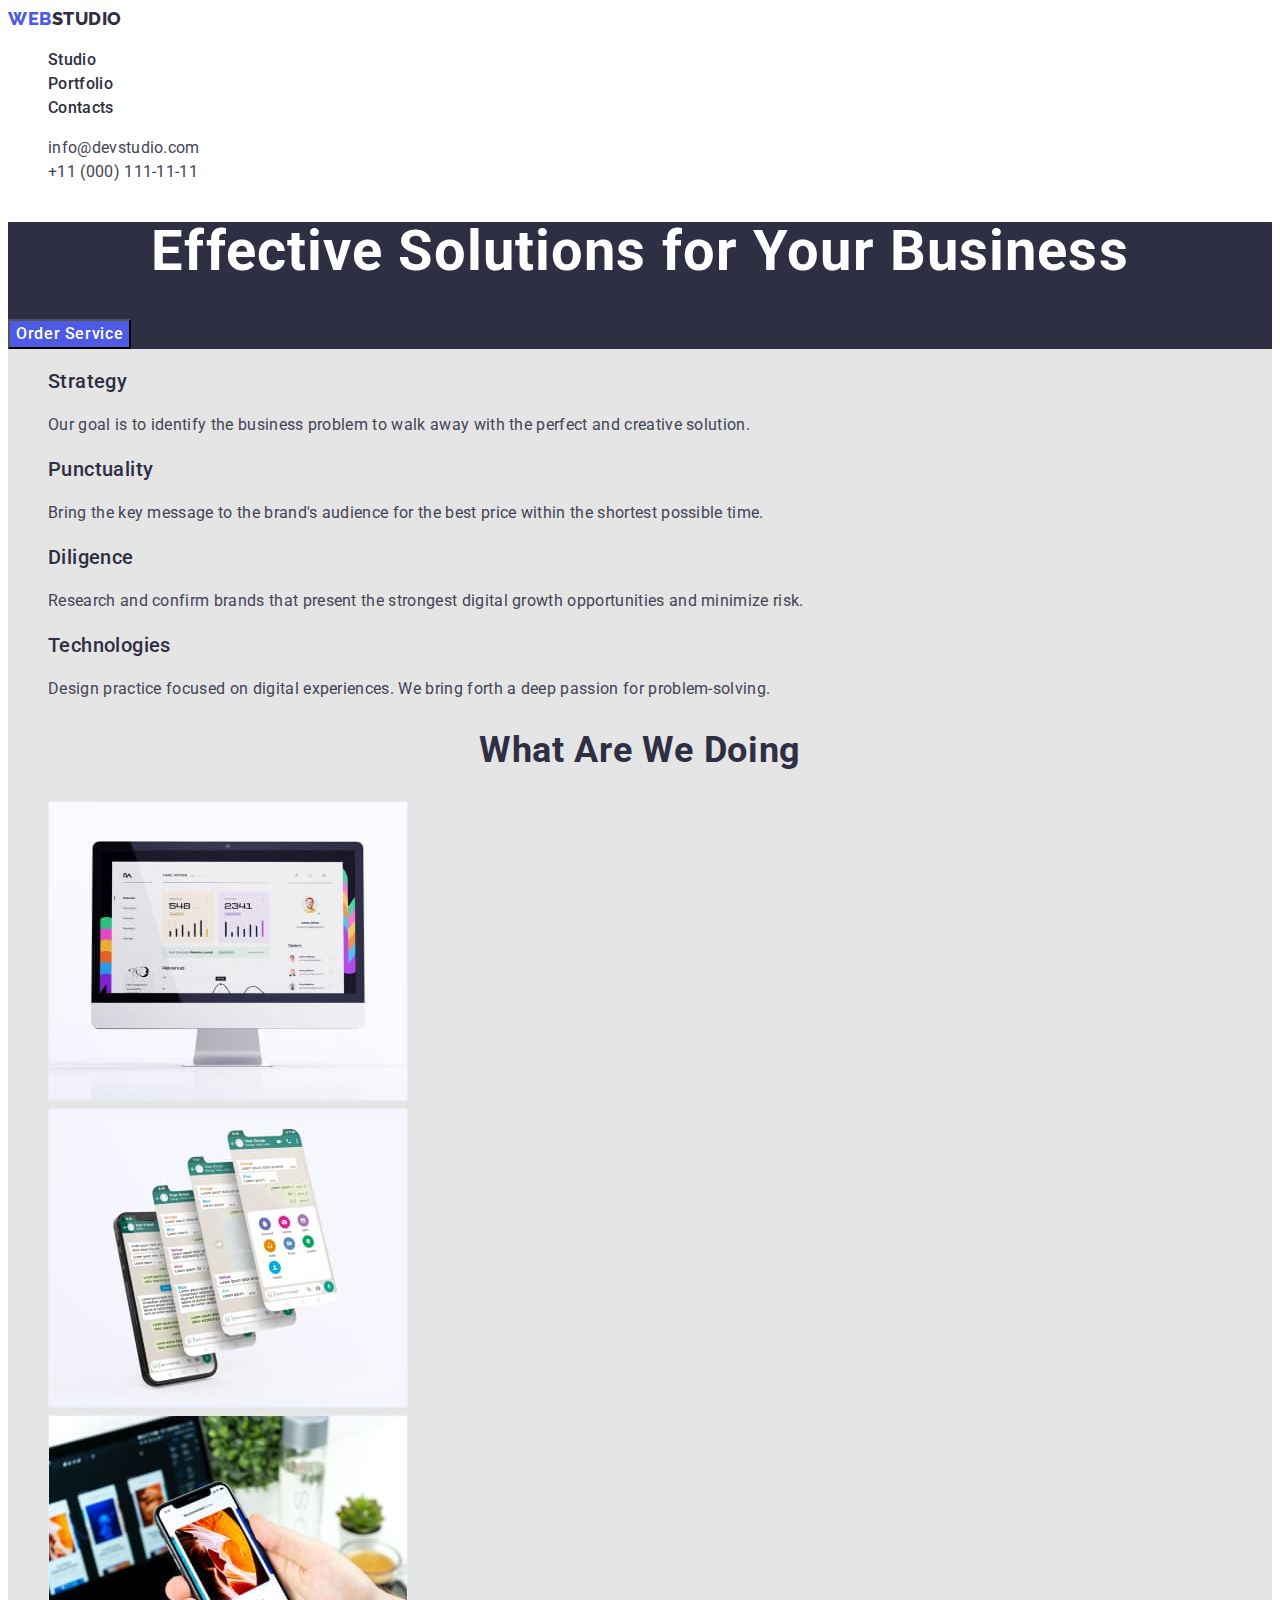
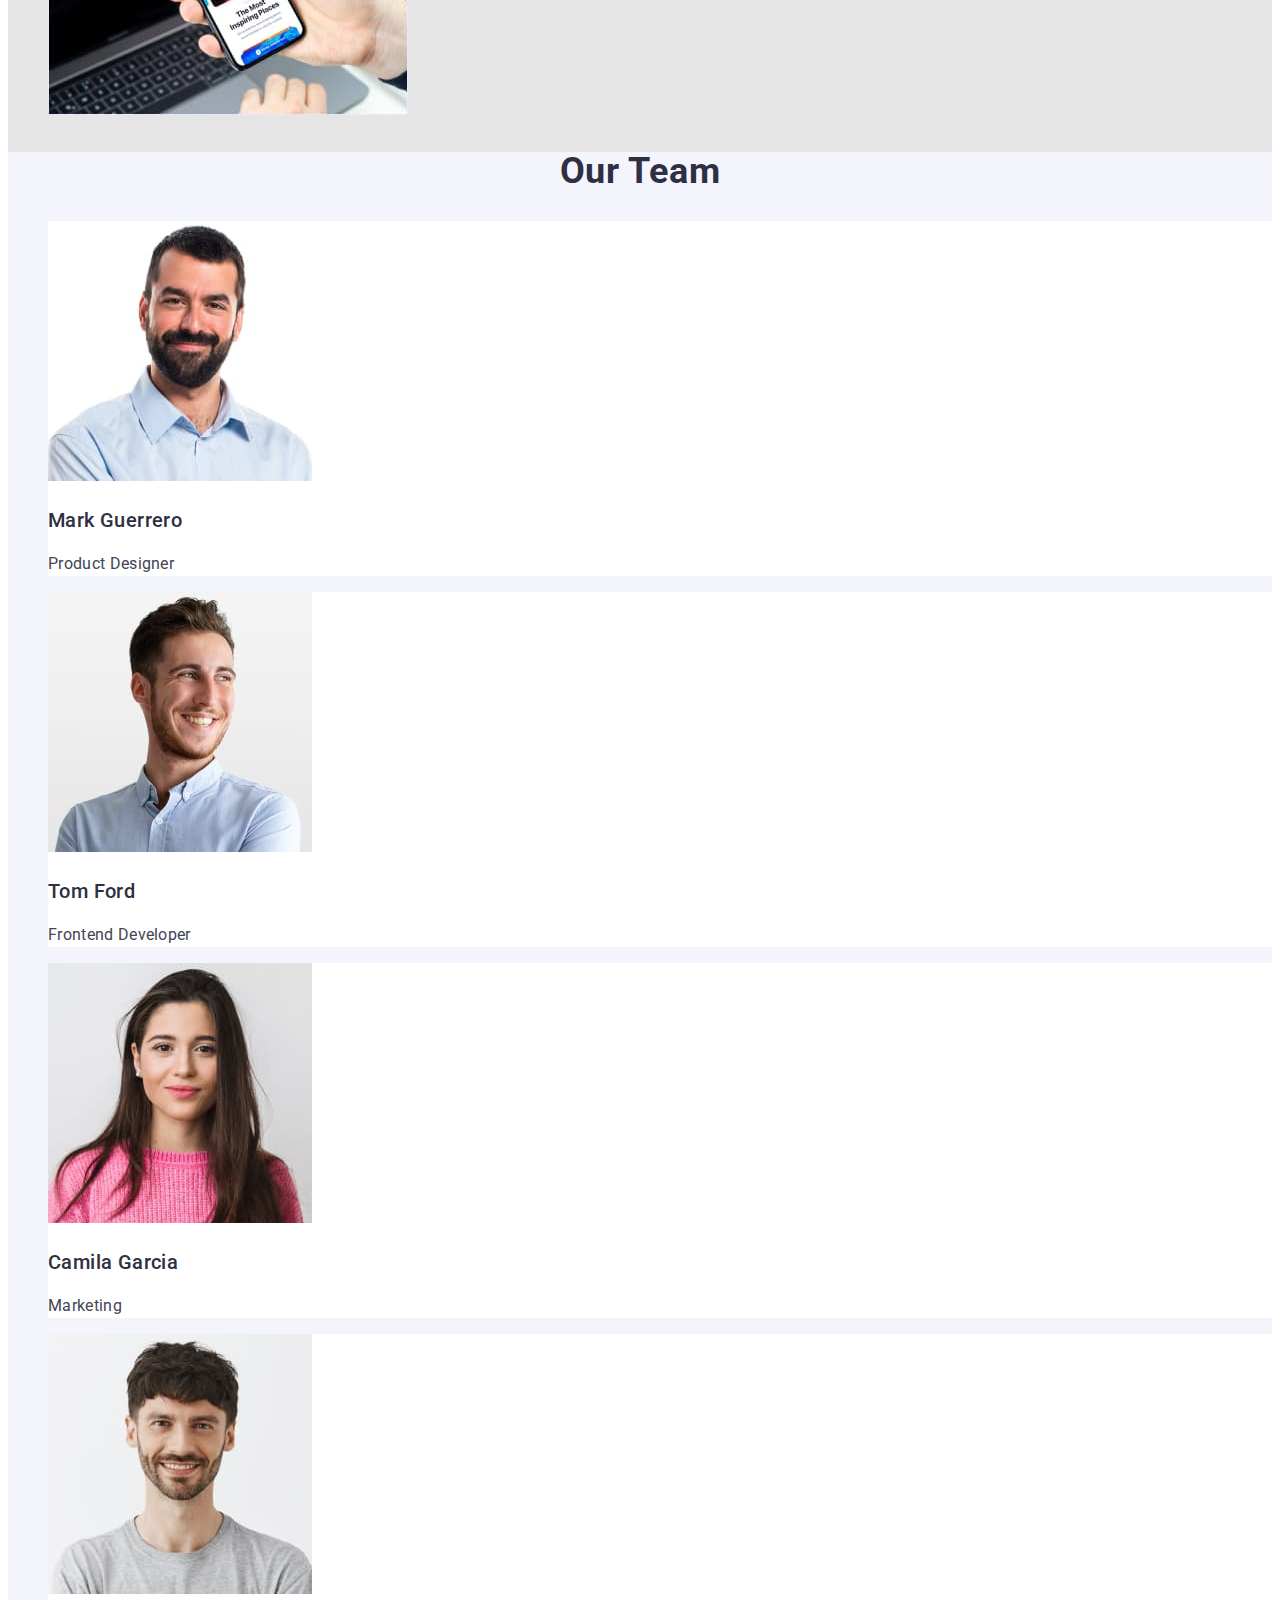
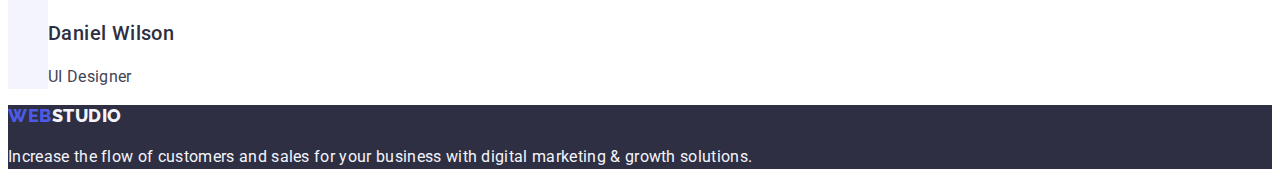
<file: index.html>
<!DOCTYPE html>
<html lang="en">
  <head>
    <meta charset="UTF-8" />
    <meta http-equiv="X-UA-Compatible" content="IE=edge" />
    <meta name="viewport" content="width=device-width, initial-scale=1.0" />
    <title>Document</title>
    <link rel="preconnect" href="https://fonts.googleapis.com" />
    <link rel="preconnect" href="https://fonts.gstatic.com" crossorigin />
    <link
      href="https://fonts.googleapis.com/css2?family=Raleway:wght@800&family=Roboto:wght@400;500;700;900&display=swap"
      rel="stylesheet"
    />
    <link rel="stylesheet" href="./css/styles.css" />
  </head>
  <body class="page">
    <header class="page-header">
      <nav class="navigation">
        <a href="./index.html" class="logo link">
          Web<span class="logo-header">Studio</span>
        </a>

        <ul class="site-nav list">
          <li><a href="./index.html" class="link">Studio</a></li>
          <li><a href="./portfolio.html" class="link">Portfolio</a></li>
          <li><a href="" class="link">Contacts</a></li>
        </ul>
      </nav>
      <address class="site-address">
        <ul class="address-list list">
          <li>
            <a href="mailto:info@devstudio.com" class="link">
              info@devstudio.com
            </a>
          </li>
          <li>
            <a href="tel:+110001111111" class="link"> +11 (000) 111-11-11 </a>
          </li>
        </ul>
      </address>
    </header>
    <main class="page-main">
      <section class="hero-section">
        <h1 class="hero-title">Effective Solutions for Your Business</h1>
        <button type="button" class="button hero">Order Service</button>
      </section>
      <section class="features">
        <h2 hidden class="title">features</h2>
        <ul class="list">
          <li>
            <h3 class="section-title">Strategy</h3>
            <p class="list-text">
              Our goal is to identify the business problem to walk away with the
              perfect and creative solution.
            </p>
          </li>
          <li>
            <h3 class="section-title">Punctuality</h3>
            <p class="list-text">
              Bring the key message to the brand's audience for the best price
              within the shortest possible time.
            </p>
          </li>
          <li>
            <h3 class="section-title">Diligence</h3>
            <p class="list-text">
              Research and confirm brands that present the strongest digital
              growth opportunities and minimize risk.
            </p>
          </li>
          <li>
            <h3 class="section-title">Technologies</h3>
            <p class="list-text">
              Design practice focused on digital experiences. We bring forth a
              deep passion for problem-solving.
            </p>
          </li>
        </ul>
      </section>
      <section class="doing">
        <h2 class="section-title doing">What are we doing</h2>
        <ul class="list">
          <li>
            <img
              src="./images/img1.jpg"
              alt="computer"
              width="360"
              height="300"
            />
          </li>
          <li>
            <img
              src="./images/img2.jpg"
              alt="gadget"
              width="360"
              height="300"
            />
          </li>
          <li>
            <img
              src="./images/img3.jpg"
              alt="computer and gadget"
              width="360"
              height="300"
            />
          </li>
        </ul>
      </section>
      <section class="team-section">
        <h2 class="section-title team">Our Team</h2>
        <ul class="team-list list">
          <li class="section-team-list">
            <img
              src="./images/image1.jpg"
              alt="Mark Guerrero"
              width="264"
              height="260"
            />
            <h3 class="section-title">Mark Guerrero</h3>
            <p class="list-text">Product Designer</p>
          </li>
          <li class="section-team-list">
            <img
              src="./images/image2.jpg"
              alt="Tom Ford"
              width="264"
              height="260"
            />
            <h3 class="section-title">Tom Ford</h3>
            <p class="list-text">Frontend Developer</p>
          </li>
          <li class="section-team-list">
            <img
              src="./images/image3.jpg"
              alt="Camila Garcia"
              width="264"
              height="260"
            />
            <h3 class="section-title">Camila Garcia</h3>
            <p class="list-text">Marketing</p>
          </li>
          <li class="section-team-list">
            <img
              src="./images/image4.jpg"
              alt="Daniel Wilson"
              width="264"
              height="260"
            />
            <h3 class="section-title">Daniel Wilson</h3>
            <p class="list-text">UI Designer</p>
          </li>
        </ul>
      </section>
    </main>
    <footer class="page-footer">
      <a href="./index.html" class="logo link">
        Web<span class="logo-footer">Studio</span>
      </a>
      <p>
        Increase the flow of customers and sales for your business with digital
        marketing & growth solutions.
      </p>
    </footer>
  </body>
</html>
</file>
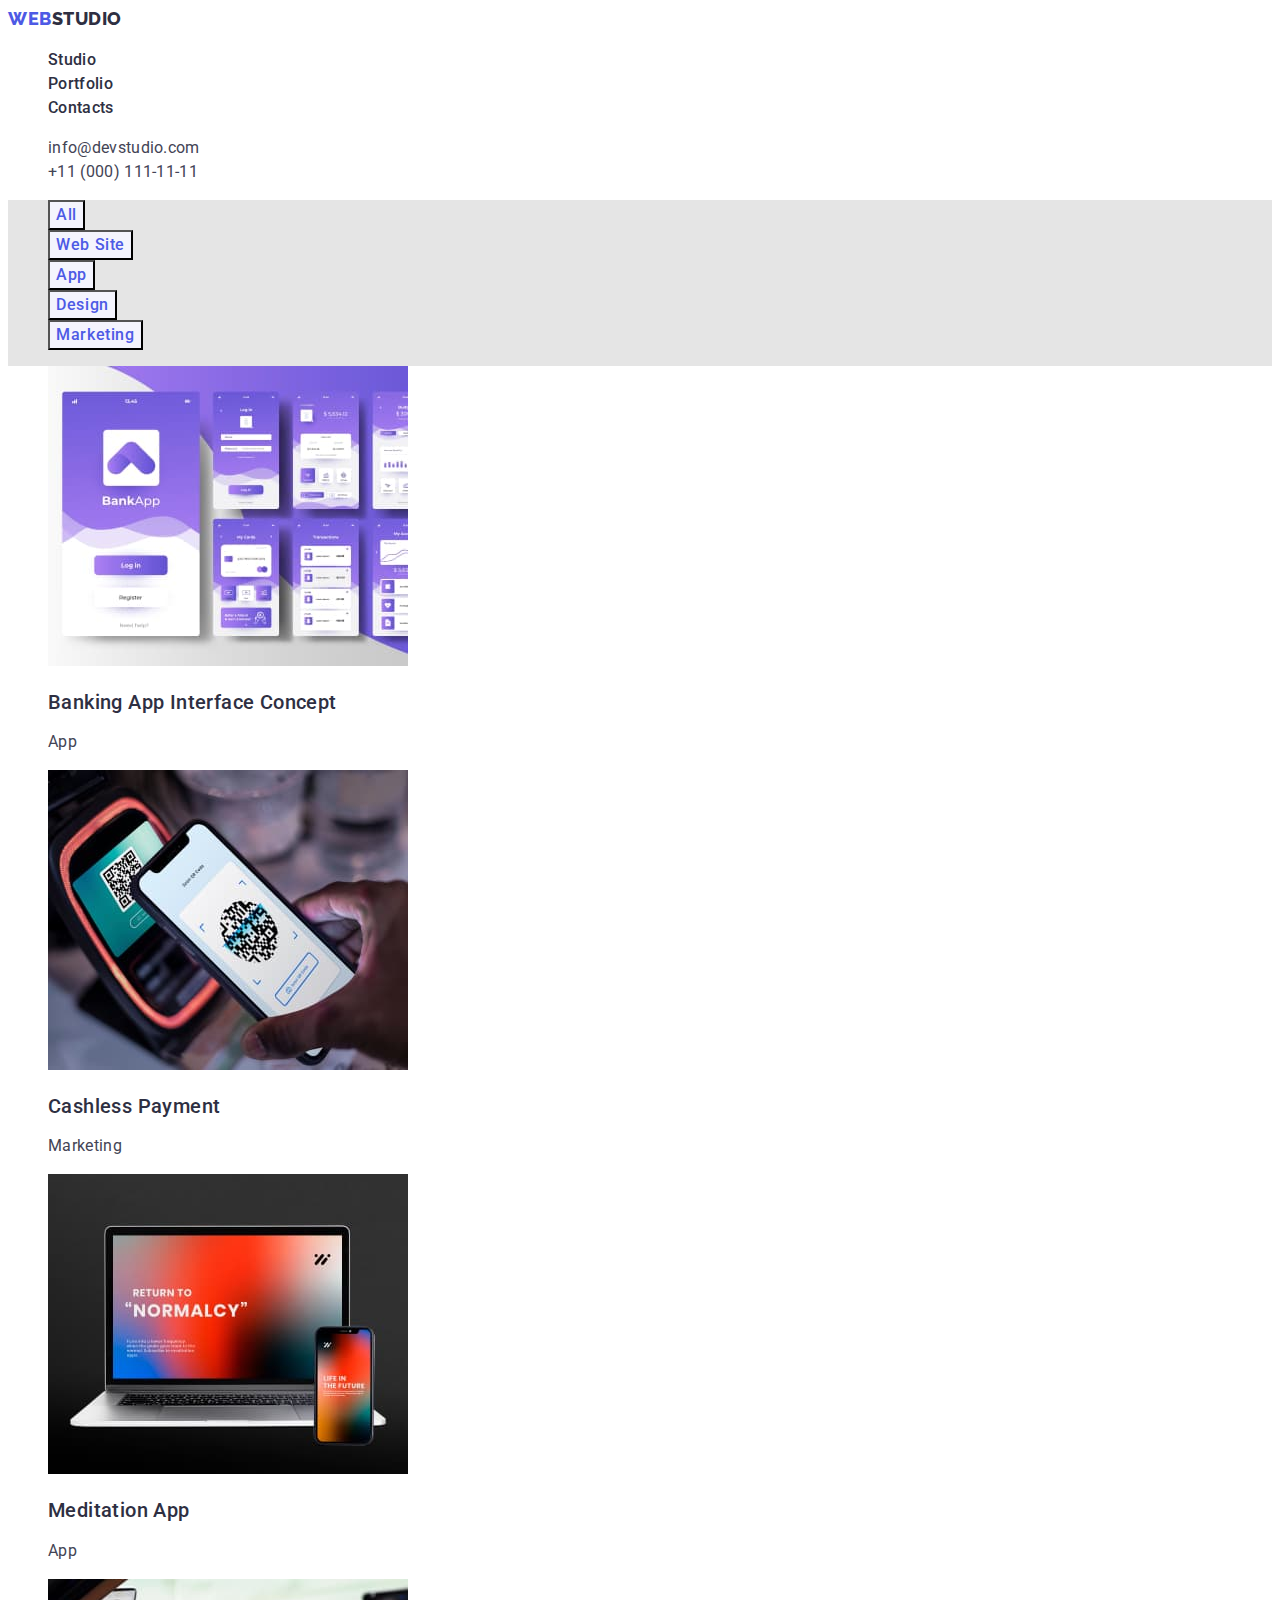
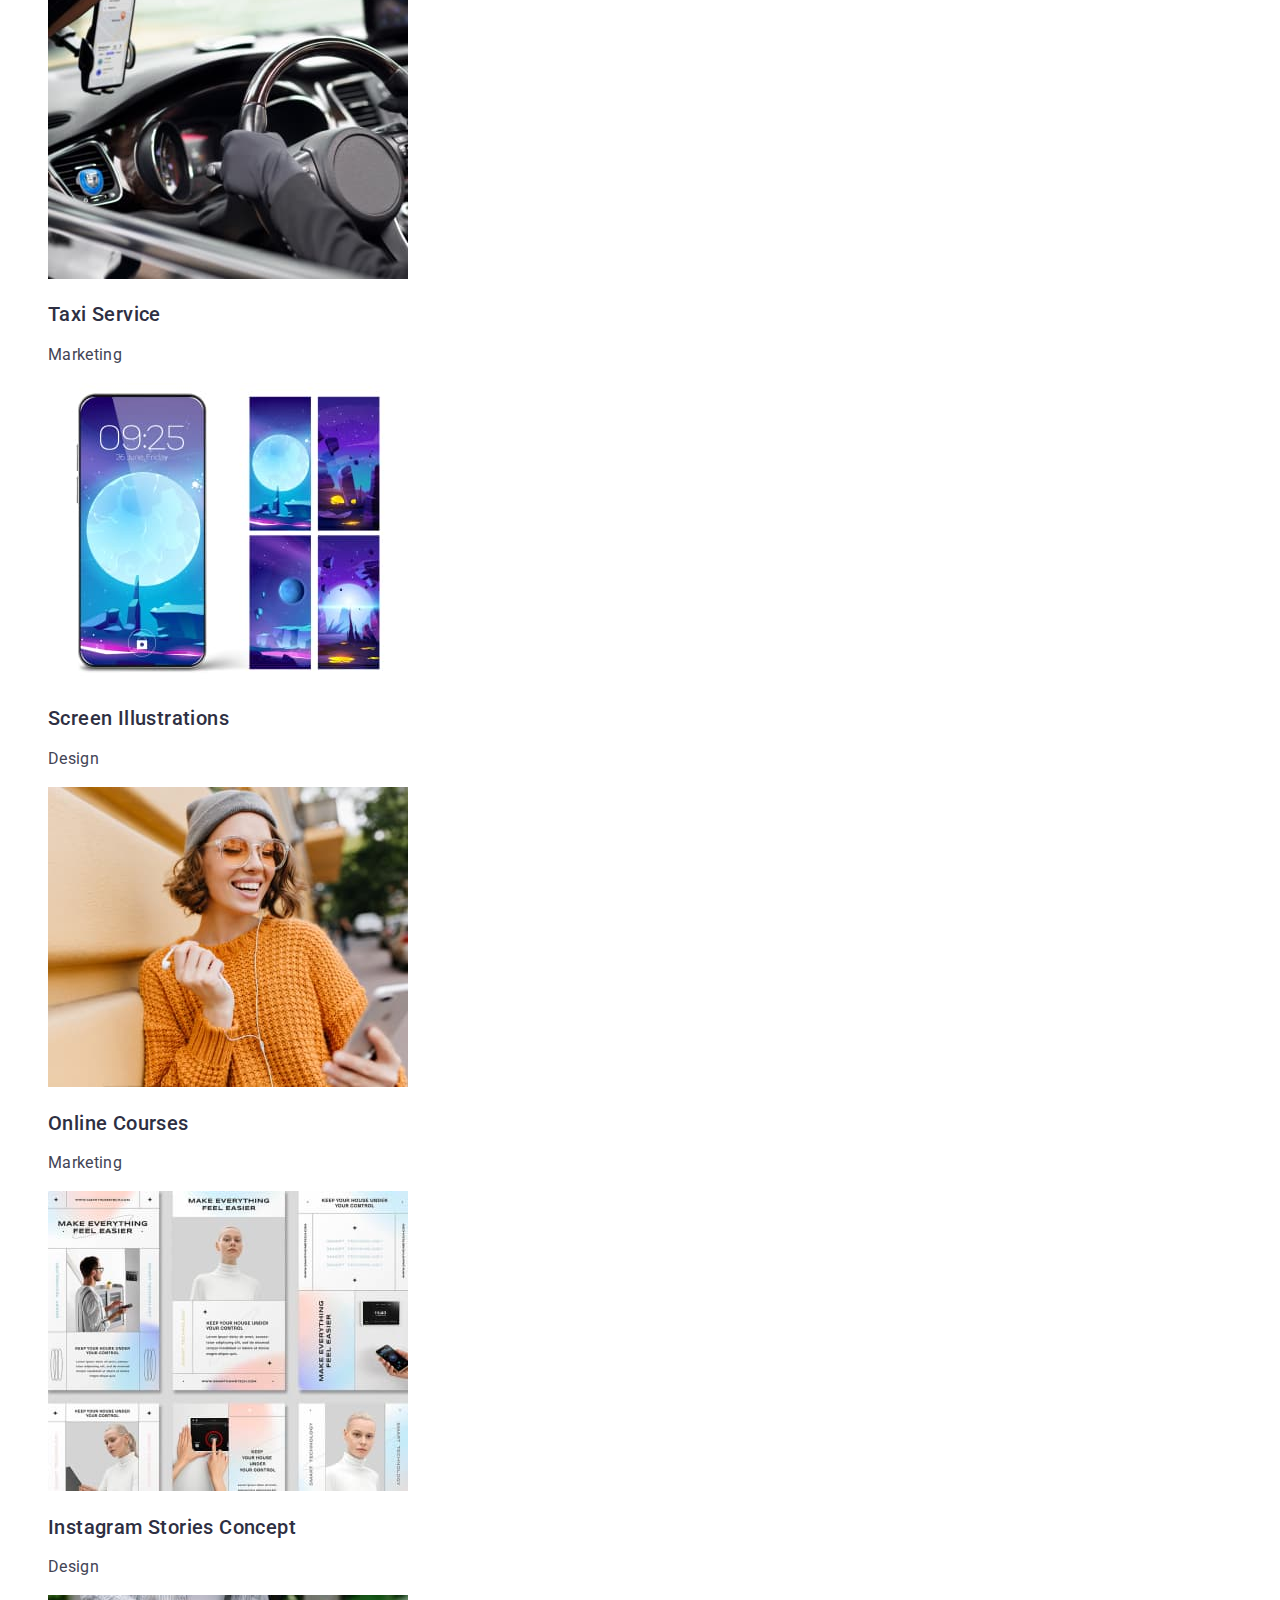
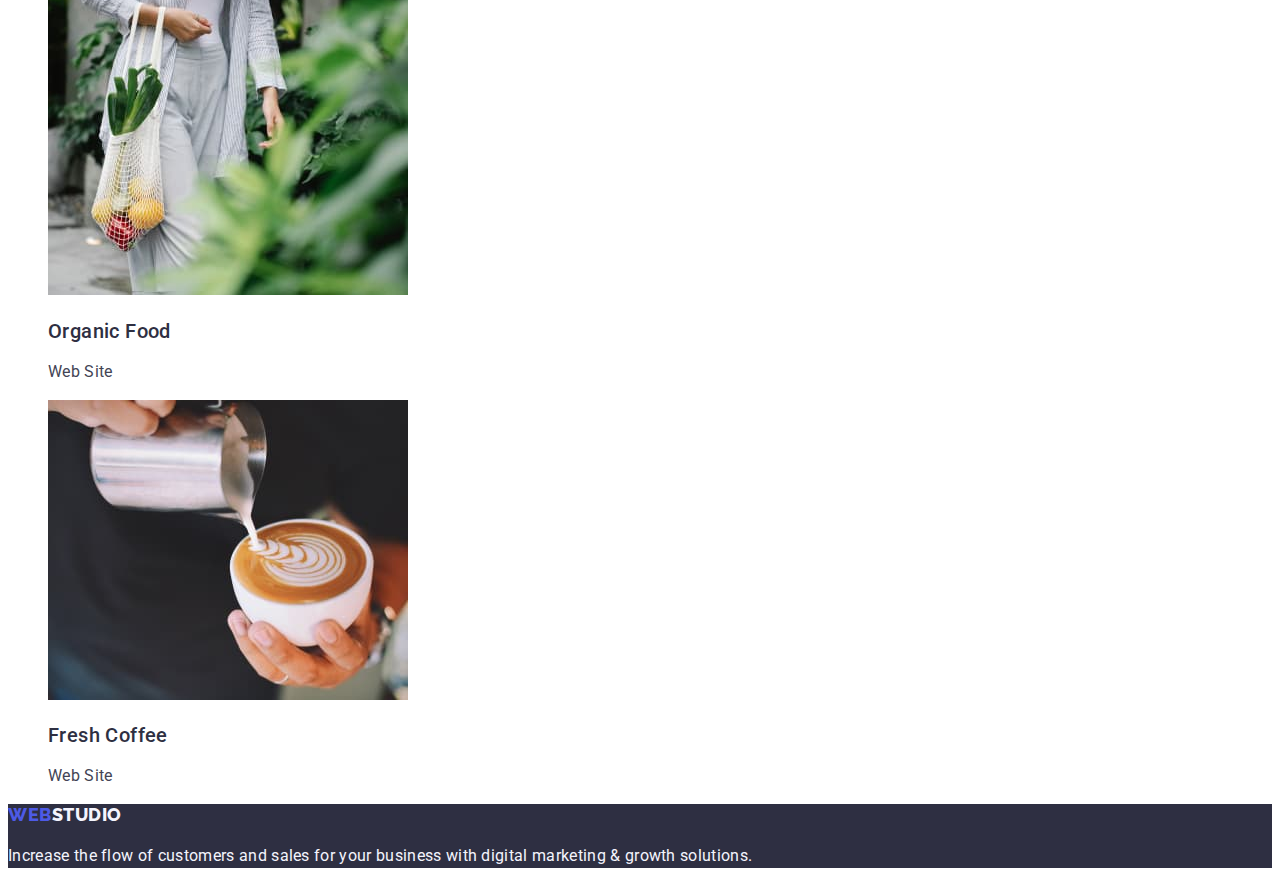
<file: portfolio.html>
<!DOCTYPE html>
<html lang="en">
  <head>
    <meta charset="UTF-8" />
    <meta http-equiv="X-UA-Compatible" content="IE=edge" />
    <meta name="viewport" content="width=device-width, initial-scale=1.0" />
    <title>Document</title>
    <link rel="preconnect" href="https://fonts.googleapis.com" />
    <link rel="preconnect" href="https://fonts.gstatic.com" crossorigin />
    <link
      href="https://fonts.googleapis.com/css2?family=Raleway:wght@800&family=Roboto:wght@400;500;700;900&display=swap"
      rel="stylesheet"
    />
    <link rel="stylesheet" href="./css/styles.css" />
  </head>
  <body class="page">
    <header class="page-header">
      <nav class="navigation">
        <a href="./index.html" class="logo link">
          Web<span class="logo-header">Studio</span>
        </a>
        <ul class="site-nav list">
          <li><a href="./index.html" class="link">Studio</a></li>
          <li><a href="./portfolio.html" class="link">Portfolio</a></li>
          <li><a href="" class="link">Contacts</a></li>
        </ul>
      </nav>
      <address class="site-address">
        <ul class="address-list list">
          <li>
            <a href="mailto:info@devstudio.com" class="link">
              info@devstudio.com
            </a>
          </li>
          <li>
            <a href="tel:+110001111111" class="link"> +11 (000) 111-11-11 </a>
          </li>
        </ul>
      </address>
    </header>
    <main>
      <section class="portfolio-section">
        <h1 hidden>Portfolio</h1>
        <ul class="sort-list list">
          <li><button type="button" class="button-sort">All</button></li>
          <li><button type="button" class="button-sort">Web Site</button></li>
          <li><button type="button" class="button-sort">App</button></li>
          <li><button type="button" class="button-sort">Design</button></li>
          <li><button type="button" class="button-sort">Marketing</button></li>
        </ul>
        <ul class="gallery-list list">
          <li>
            <a href="" class="link"
              ><img
                src="./images/banking.jpg"
                alt="Banking app"
                width="360"
                height="300"
              />
              <h2 class="section-title">Banking App Interface Concept</h2>
              <p class="list-text">App</p>
            </a>
          </li>
          <li>
            <a href="" class="link"
              ><img
                src="./images/cacheless.jpg"
                alt="Cashless Payment"
                width="360"
                height="300"
              />
              <h2 class="section-title">Cashless Payment</h2>
              <p class="list-text">Marketing</p>
            </a>
          </li>
          <li>
            <a href="" class="link">
              <img
                src="./images/meditation.jpg"
                alt="Laptop and gadget"
                width="360"
                height="300"
              />
              <h2 class="section-title">Meditation App</h2>
              <p class="list-text">App</p>
            </a>
          </li>
          <li>
            <a href="" class="link">
              <img
                src="./images/taxi.jpg"
                alt="Taxi"
                width="360"
                height="300"
              />
              <h2 class="section-title">Taxi Service</h2>
              <p class="list-text">Marketing</p>
            </a>
          </li>
          <li>
            <a href="" class="link">
              <img
                src="./images/screen.jpg"
                alt="Screen Illustrations"
                width="360"
                height="300"
              />
              <h2 class="section-title">Screen Illustrations</h2>
              <p class="list-text">Design</p>
            </a>
          </li>
          <li>
            <a href="" class="link">
              <img
                src="./images/online.jpg"
                alt="A girl is studying remotely"
                width="360"
                height="300"
              />
              <h2 class="section-title">Online Courses</h2>
              <p class="list-text">Marketing</p>
            </a>
          </li>
          <li>
            <a href="" class="link">
              <img
                src="./images/instagram.jpg"
                alt="Instagram Page"
                width="360"
                height="300"
              />
              <h2 class="section-title">Instagram Stories Concept</h2>
              <p class="list-text">Design</p>
            </a>
          </li>
          <li>
            <a href="" class="link">
              <img
                src="./images/organic.jpg"
                alt="A woman with fruit"
                width="360"
                height="300"
              />
              <h2 class="section-title">Organic Food</h2>
              <p class="list-text">Web Site</p>
            </a>
          </li>
          <li>
            <a href="" class="link">
              <img
                src="./images/fresh.jpg"
                alt="Cup of coffee"
                width="360"
                height="300"
              />
              <h2 class="section-title">Fresh Coffee</h2>
              <p class="list-text">Web Site</p>
            </a>
          </li>
        </ul>
      </section>
    </main>
    <footer class="page-footer">
      <a href="./index.html" class="logo link">
        Web<span class="logo-footer">Studio</span>
      </a>
      <p>
        Increase the flow of customers and sales for your business with digital
        marketing & growth solutions.
      </p>
    </footer>
  </body>
</html>
</file>
<file: css/styles.css>
:root {
    --primary-bg-color: #FFFFFF;
    --secondary-bg-color: #E5E5E5;
    --color-bg-team: #F4F4FD;
    --color-main-text: #434455;
    --color-primary-text: #2E2F42;
    --accent-pressed-state: #404BBF;
    --accent: #4D5AE5;
}

body {
    background-color: var(--primary-bg-color);
    color: var(--color-main-text);
    font-family: 'Roboto', sans-serif;  
    font-size: 16px;
    line-height: 1.5;
    letter-spacing: 0.02em;    
}

.list {
    list-style: none;
}

.link {
    text-decoration: none;    
}

.logo {
    color: var(--accent);    
    font-family: Raleway, sans-serif;
    font-size: 18px;
    font-weight: 800;
    line-height: 1.17;
    letter-spacing: 0.03em;
    text-align: left;
    text-transform: uppercase;
}

.logo-header {
    color: var(--color-primary-text);
}

.site-nav .link {
    color: var(--color-primary-text);
    font-weight: 500;    
}

.site-nav .link:hover,
.site-nav .link:focus {
    color: var(--accent-pressed-state);
}

.site-address .link {
    color: var(--color-main-text);
    font-weight: 400;
    font-style: normal;
}

.address-list .link:hover,
.address-list .link:focus {
    color: var(--accent-pressed-state);    
}

.hero-section {
    background-color: var(--color-primary-text);
}

.hero-title {
    color: var(--primary-bg-color);
    font-weight: 700;
    font-size: 56px;
    line-height: 1.07;
    letter-spacing: 0.02em;
    text-align: center;
}

.section-title {
    color: var(--color-primary-text);
    font-weight: 500;
    font-size: 20px;
    line-height: 1.2;
    letter-spacing: 0.02em;    
}

.gallery-list {
    background-color: var(--primary-bg-color);
}

.features .section-title {   
    font-size: 20px;
    font-weight: 500;
    line-height: 1.2;
}

.list-text {
    color: var(--color-main-text);
}

.page-main,
.portfolio-section {
    background-color: var(--secondary-bg-color);
}

.team-section {
    background-color: var(--color-bg-team);
}

.section-team-list {
    background-color: var(--primary-bg-color);
}

.button.hero { 
    color: var(--primary-bg-color);
    background-color: var(--accent);
    font-family: inherit;
    font-size: 16px;
    line-height: 1.5;
    font-weight: 500;
    letter-spacing: 0.04em;
    cursor: pointer;
}

.button.hero:hover,
.button.hero:focus {
    color: var(--primary-bg-color);
    background-color: var(--accent-pressed-state);
}

.button-sort {
    color: var(--accent);
    background-color: var(--color-bg-team);
    font-family: inherit;
    font-size: 16px;
    line-height: 1.5;
    font-weight: 500;
    letter-spacing: 0.04em;
    cursor: pointer;
}

.button-sort:hover,
.button-sort:focus {
    color: var(--primary-bg-color);
    background-color: var(--accent-pressed-state);
}

.section-title.doing,
.section-title.team {
    font-weight: 700;
    font-size: 36px;
    line-height: 1.11;    
    letter-spacing: 0.02em;
    text-transform: capitalize;
    text-align: center;
}

.page-footer {
    color: var(--color-bg-team);
    background: var(--color-primary-text);
}

.logo-footer {
    color: var(--color-bg-team);
}
</file>
